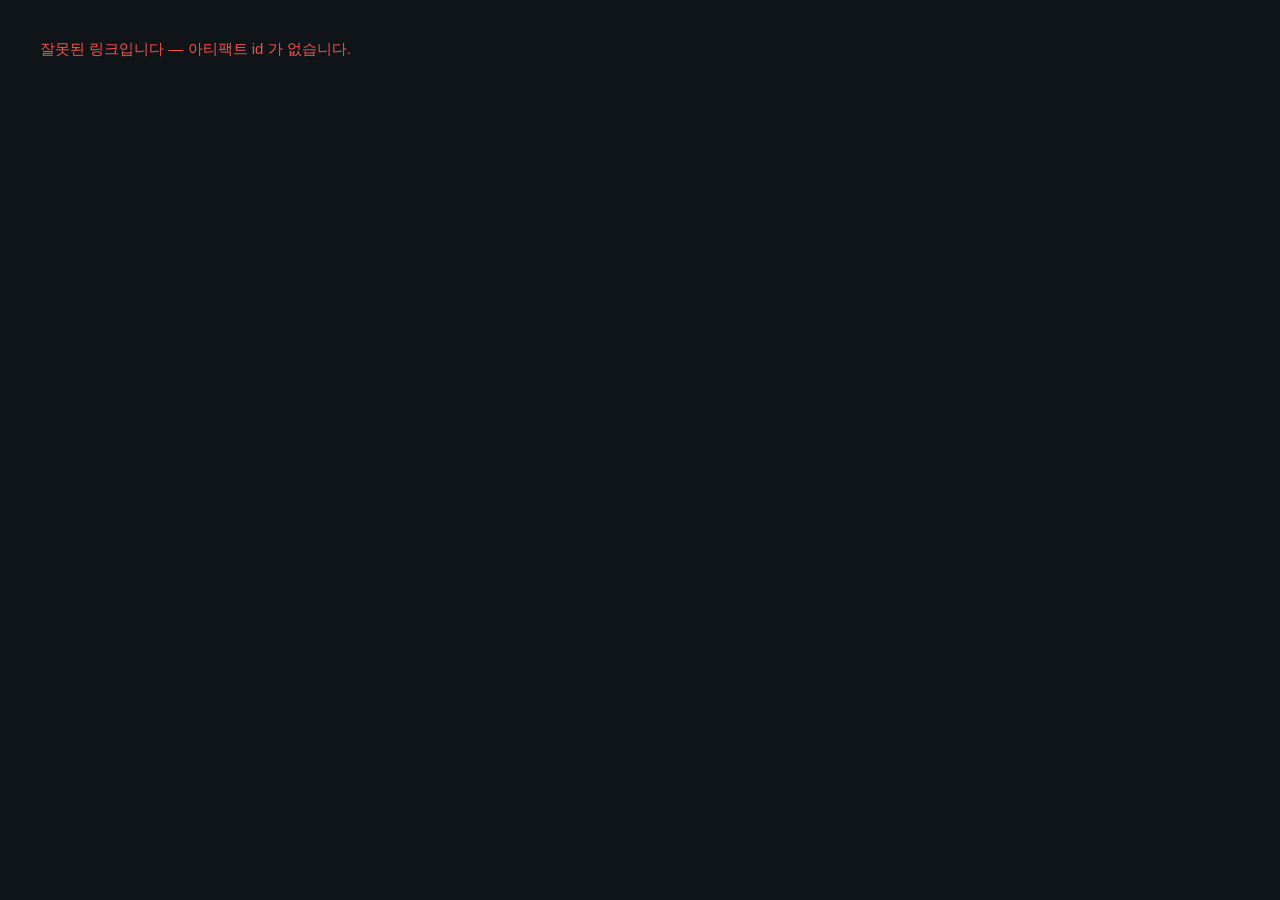
<file: src/main/resources/static/artifacts/review/index.html>
<!DOCTYPE html>
<html lang="ko">
<head>
  <meta charset="UTF-8">
  <meta name="viewport" content="width=device-width, initial-scale=1.0">
  <title>아티팩트 리뷰</title>
  <!-- 대시보드 style.css 를 링크하지 않는다 — 팔레트만 review.css 에 로컬 복사 (레이아웃 독립). -->
  <link rel="stylesheet" href="review.css?v=0.0.90">
</head>
<body>
<header class="review-header">
  <span id="doc-title" class="doc-title">아티팩트 리뷰</span>
  <span id="doc-author" class="muted"></span>
  <div class="header-right">
    <a class="link" href="/dashboard/">← 갤러리로</a>
    <a id="btn-raw-view" class="btn" href="#" target="_blank">원본 보기</a>
    <button id="btn-toggle-resolved" class="btn">완료된 댓글 보기</button>
    <span id="author-display" class="muted"></span>
  </div>
</header>

<div class="review-main">
  <div class="doc-col">
    <iframe id="doc-frame" sandbox="allow-scripts" title="아티팩트"></iframe>
  </div>
  <div id="rail" class="rail"></div>
</div>

<script src="review.js?v=0.0.108"></script>
</body>
</html>
</file>
<file: src/main/resources/static/artifacts/review/review.css>
/* 아티팩트 인라인 댓글 리뷰 (v0.0.75). 대시보드 팔레트 로컬 복사 — style.css 링크 안 함. */
:root {
  --bg: #0f1419; --panel: #1a2129; --border: #2c3540;
  --text: #e6edf3; --muted: #8b98a5; --accent: #4493f8;
  --green: #3fb950; --red: #f85149; --yellow: #d29922;
}
* { box-sizing: border-box; margin: 0; padding: 0; }
body { font-family: -apple-system, "Pretendard", "Noto Sans KR", sans-serif;
  background: var(--bg); color: var(--text); min-height: 100vh; }

.review-header { display: flex; justify-content: space-between; align-items: center;
  padding: 12px 20px; border-bottom: 1px solid var(--border);
  position: sticky; top: 0; z-index: 20; background: var(--bg); }
.doc-title { font-size: 16px; font-weight: 700; white-space: nowrap;
  overflow: hidden; text-overflow: ellipsis; max-width: 60vw; }
/* 올린 사람 — 제목 바로 옆에 붙인다 (space-between 사이에서 가운데로 뜨지 않게 margin-right:auto) */
#doc-author { margin: 0 auto 0 10px; font-size: 13px; white-space: nowrap; }
.header-right { display: flex; align-items: center; gap: 12px; }
.link { color: var(--accent); text-decoration: none; font-size: 13px; }
.link:hover { text-decoration: underline; }
.muted { color: var(--muted); font-size: 12px; }

.btn { background: var(--panel); color: var(--text); border: 1px solid var(--border);
  border-radius: 6px; padding: 6px 12px; cursor: pointer; font-size: 13px; }
.btn:hover { border-color: var(--accent); }
.btn.primary { background: var(--accent); border-color: var(--accent); color: #fff; }
.btn.danger { color: var(--red); }
.btn.small { font-size: 12px; padding: 3px 8px; }

.review-main { display: flex; align-items: flex-start; }
.doc-col { flex: 1; position: relative; background: #fff; }
#doc-frame { width: 100%; border: 0; display: block; }
.rail { width: 340px; flex-shrink: 0; position: relative; padding: 0 12px; }

/* 카드 — 레일 안에서 절대 배치 (JS 가 top 계산) */
.cmt-card { position: absolute; left: 12px; right: 12px;
  background: var(--panel); border: 1px solid var(--border); border-radius: 10px;
  padding: 10px 12px; font-size: 13px; transition: top .15s, box-shadow .15s; }
.cmt-card.active { border-color: var(--accent); box-shadow: 0 0 0 1px var(--accent); }
.cmt-card.resolved { opacity: .55; }
.cmt-card.orphan { border-color: var(--yellow); }
.cmt-quote { font-size: 12px; color: var(--muted); border-left: 2px solid var(--border);
  padding-left: 8px; margin-bottom: 6px; white-space: pre-wrap; word-break: break-word; }
.cmt-badge { display: inline-block; font-size: 11px; color: var(--yellow); margin-bottom: 6px; }
.cmt-body { white-space: pre-wrap; word-break: break-word; }
.cmt-by { color: var(--muted); font-size: 11px; margin-top: 6px; }
.cmt-actions { display: flex; gap: 6px; margin-top: 8px; flex-wrap: wrap; }

.cmt-replies { margin-top: 8px; border-top: 1px solid var(--border); padding-top: 6px; }
.cmt-reply { padding: 5px 0; border-bottom: 1px solid var(--border); }
.cmt-reply:last-child { border-bottom: none; }

.cmt-compose { margin-top: 8px; display: flex; flex-direction: column; gap: 6px; }
.cmt-card textarea, .cmt-card input[type="text"] {
  width: 100%; background: var(--bg); color: var(--text); border: 1px solid var(--border);
  border-radius: 6px; padding: 6px 8px; font-size: 13px; font-family: inherit; resize: vertical; }
.cmt-card textarea:focus, .cmt-card input:focus { outline: none; border-color: var(--accent); }

/* 드래그 후 뜨는 "댓글" 버블 */
.cmt-bubble { position: absolute; left: 12px;
  background: var(--accent); color: #fff; border: none; border-radius: 16px;
  padding: 6px 14px; font-size: 13px; cursor: pointer; z-index: 15; box-shadow: 0 2px 6px rgba(0,0,0,.4); }

.review-error { padding: 40px; font-size: 15px; color: var(--red); }
</file>
